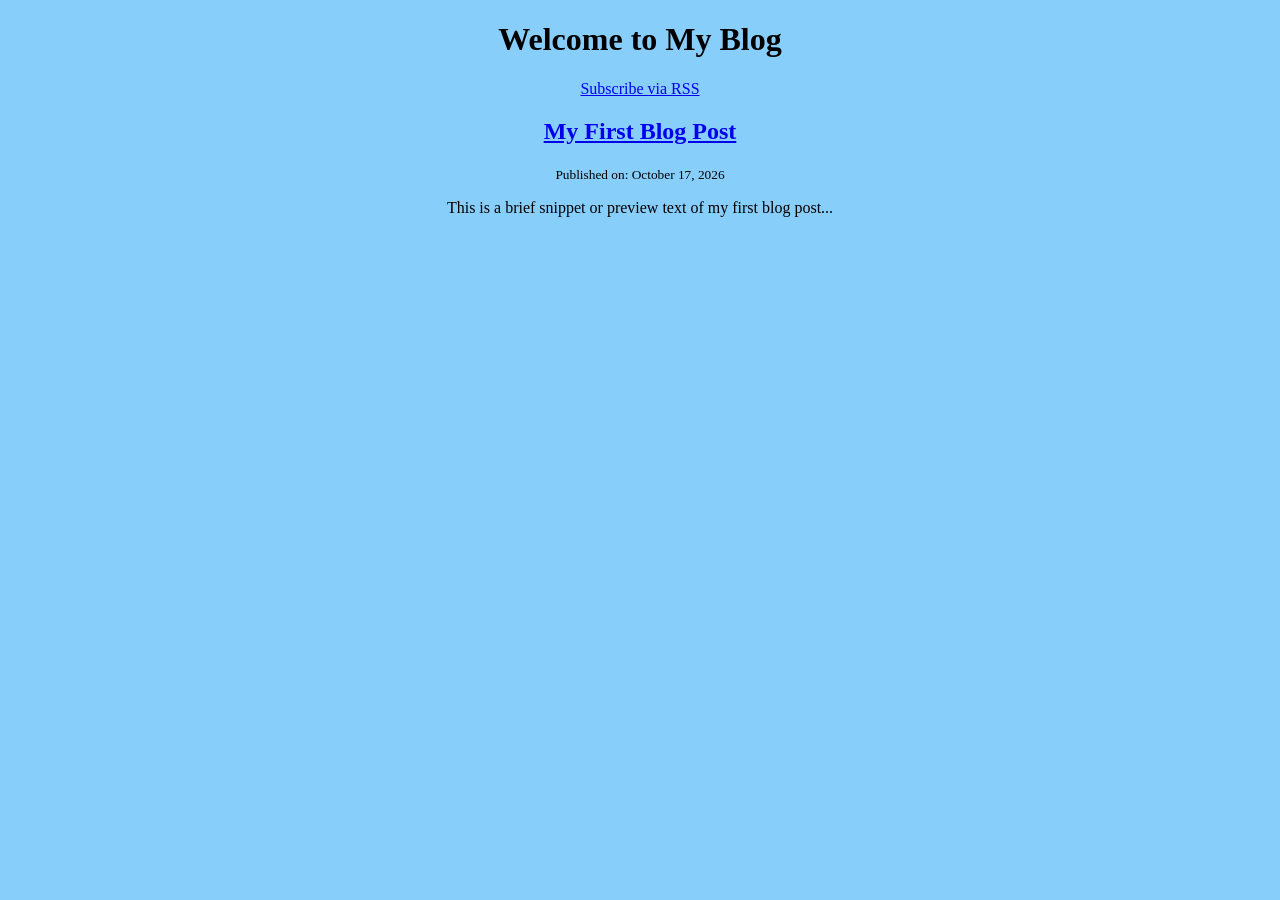
<file: index.html>
<!DOCTYPE html>
<html lang="en">
<head>
    <meta charset="UTF-8">
    <meta name="viewport" content="width=device-width, initial-scale=1.0">
    <title>My Simple Static Blog</title>
    <!-- RSS Auto-Discovery Link -->
    <link rel="stylesheet" href="style.css">
    <link rel="alternate" type="application/rss+xml" title="Subscribe to My Blog RSS Feed" href="https://yourdomain.com" />
</head>
<body>
    <header>
        <h1>Welcome to My Blog</h1>
        <p><a href="rss.xml">Subscribe via RSS</a></p>
    </header>

    <main>
        <article>
            <h2><a href="posts/post-1.html">My First Blog Post</a></h2>
            <p><small>Published on: October 17, 2026</small></p>
            <p>This is a brief snippet or preview text of my first blog post...</p>
        </article>
    </main>
</body>
</html>
</file>
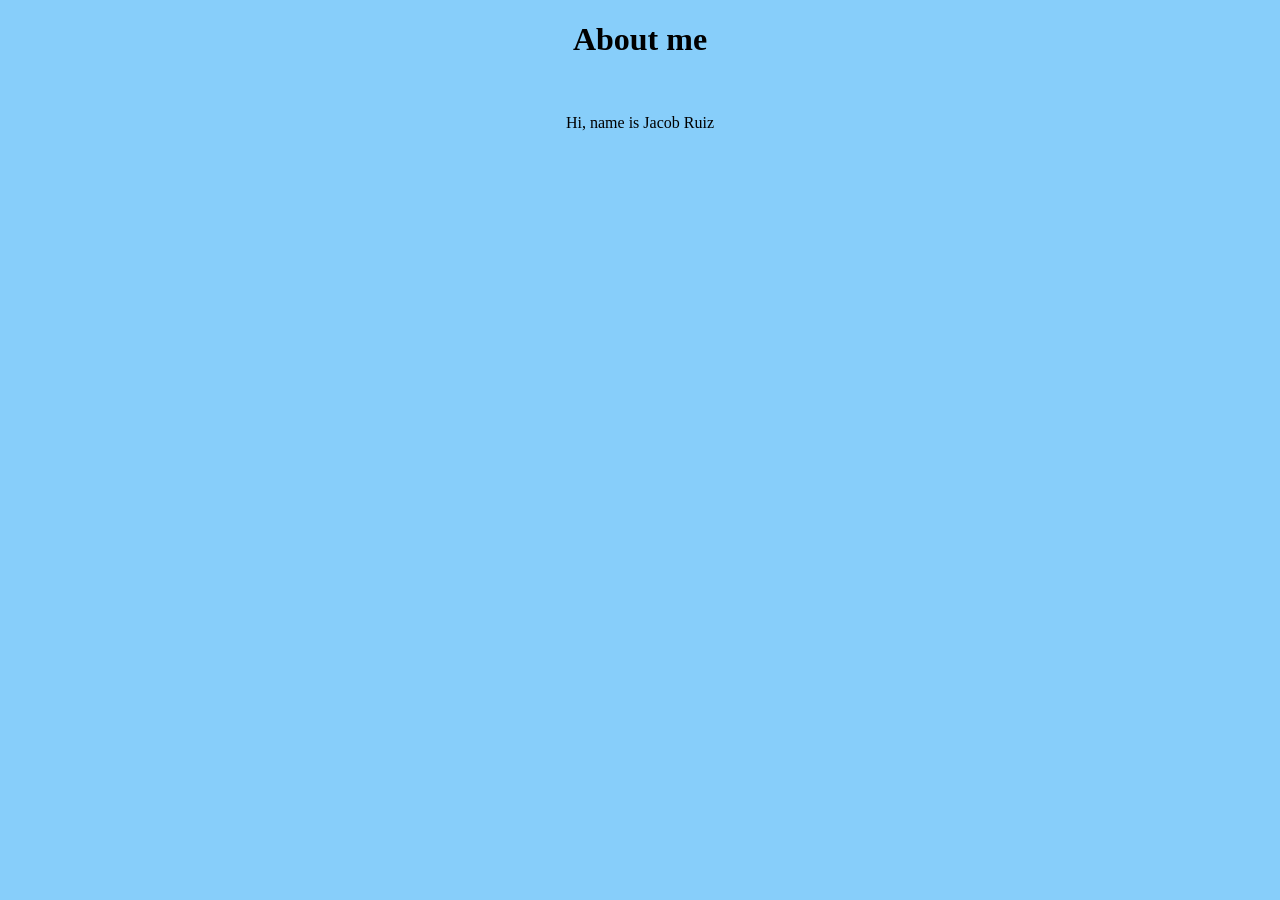
<file: about.html>
<!DOCTYPE html>
<html>
    <head>
        <meta charset="UTF-8">
        <title>about</title>
        <link rel="stylesheet" href="style.css">
    </head>
    <body>
    </body>
        <h1>About me</h1>
        <img>
        <p>Hi, name is Jacob Ruiz</p>
    </body>
</html>
</file>
<file: style.css>
body
{
    background-color: lightskyblue;
    text-align: center;
}
</file>
